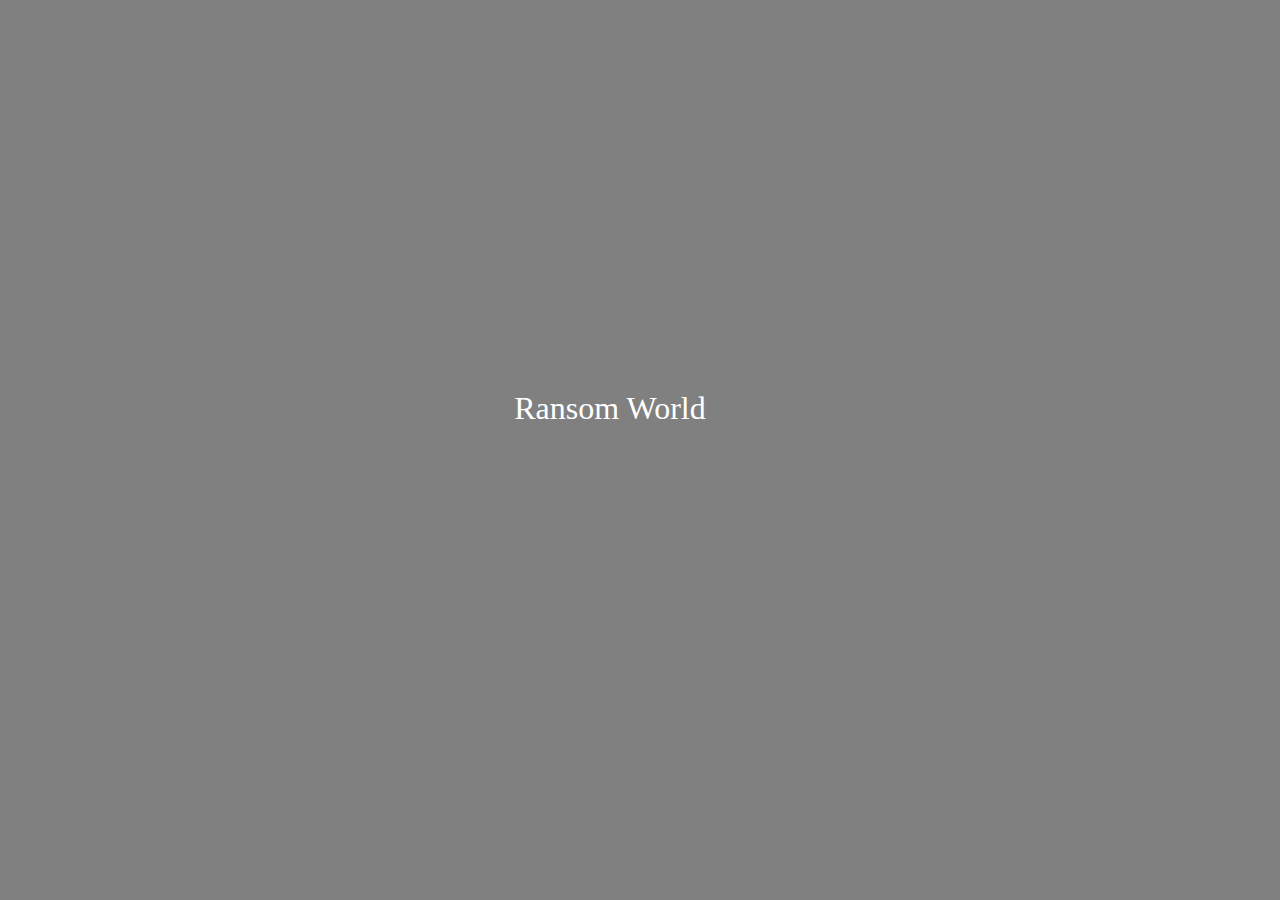
<file: index.html>
<!doctype html>
<html>
<head><meta http-equiv="Content-Type" content="text/html; charset=UTF-8">
    <style>
    html {
        background-color: grey;
        color: white;
        overflow: hidden;
        height: 100%;
        -webkit-user-select: none;
        -moz-user-select: none;
        -ms-user-select: none;
        user-select: none;
        font-size: medium;
    }

    .error {
        text-align: center;
        font-family: 'Gilda Display', serif;

        width: 100%;
        height: 120px;
        margin: auto;
        position: absolute;
        top: 0;
        bottom: 0;
        left: -60px;
        right: 0;
        -webkit-animation: noise-3 1s linear infinite;
        animation: noise-3 1s linear infinite;
    }

    body:after {
        content: 'Ranson World';
        font-size: 100px;

        text-align: center;
        width: 550px;
        margin: auto;
        position: absolute;
        top: 25%;
        bottom: 0;
        left: 0;
        right: 35%;
        opacity: 0;
        color: white;
        -webkit-animation: noise-1 .2s linear infinite;
        animation: noise-1 .2s linear infinite;
    }

    body:before {
        content: 'Ransom World';
        font-size: 100px;

        text-align: center;
        width: 550px;
        margin: auto;
        position: absolute;
        top: 25%;
        bottom: 0;
        left: 0;
        right: 35%;
        opacity: 0;
        color: white;
        -webkit-animation: noise-2 .2s linear infinite;
        animation: noise-2 .2s linear infinite;
    }

    @-webkit-keyframes noise-1 {
        0%, 20%, 40%, 60%, 70%, 90% {
            opacity: 0;
        }
        10% {
            opacity: .1;
        }
        50% {
            opacity: .5;
            left: -16px;
        }
        80% {
            opacity: .3;
        }
        100% {
            opacity: .6;
            left: 2px;
        }
    }

    @keyframes noise-1 {
        0%, 20%, 40%, 60%, 70%, 90% {
            opacity: 0;
        }
        10% {
            opacity: .1;
        }
        50% {
            opacity: .5;
            left: -16px;
        }
        80% {
            opacity: .3;
        }
        100% {
            opacity: .6;
            left: 2px;
        }
    }

    @-webkit-keyframes noise-2 {
        0%, 20%, 40%, 60%, 70%, 90% {
            opacity: 0;
        }
        10% {
            opacity: .1;
        }
        50% {
            opacity: .5;
            left: 16px;
        }
        80% {
            opacity: .3;
        }
        100% {
            opacity: .6;
            left: -2px;
        }
    }

    @keyframes noise-2 {
        0%, 20%, 40%, 60%, 70%, 90% {
            opacity: 0;
        }
        10% {
            opacity: .1;
        }
        50% {
            opacity: .5;
            left: 16px;
        }
        80% {
            opacity: .3;
        }
        100% {
            opacity: .6;
            left: -2px;
        }
    }

    @-webkit-keyframes noise {
        0%, 3%, 5%, 42%, 44%, 100% {
            opacity: 1;
            -webkit-transform: scaleY(1);
            transform: scaleY(1);
        }
        4.3% {
            opacity: 1;
            -webkit-transform: scaleY(1.7);
            transform: scaleY(1.7);
        }
        43% {
            opacity: 1;
            -webkit-transform: scaleX(1.5);
            transform: scaleX(1.5);
        }
    }

    @keyframes noise {
        0%, 3%, 5%, 42%, 44%, 100% {
            opacity: 1;
            -webkit-transform: scaleY(1);
            transform: scaleY(1);
        }
        4.3% {
            opacity: 1;
            -webkit-transform: scaleY(1.7);
            transform: scaleY(1.7);
        }
        43% {
            opacity: 1;
            -webkit-transform: scaleX(1.5);
            transform: scaleX(1.5);
        }
    }

    @-webkit-keyframes noise-3 {
        0%, 3%, 5%, 42%, 44%, 100% {
            opacity: 1;
            -webkit-transform: scaleY(1);
            transform: scaleY(1);
        }
        4.3% {
            opacity: 1;
            -webkit-transform: scaleY(4);
            transform: scaleY(4);
        }
        43% {
            opacity: 1;
            -webkit-transform: scaleX(10) rotate(60deg);
            transform: scaleX(10) rotate(60deg);
        }
    }

    @keyframes noise-3 {
        0%, 3%, 5%, 42%, 44%, 100% {
            opacity: 1;
            -webkit-transform: scaleY(1);
            transform: scaleY(1);
        }
        4.3% {
            opacity: 1;
            -webkit-transform: scaleY(4);
            transform: scaleY(4);
        }
        43% {
            opacity: 1;
            -webkit-transform: scaleX(10) rotate(60deg);
            transform: scaleX(10) rotate(60deg);
        }
    }

    span {
        font-size: 32px;
    }
</style>
</head>
<div class="error">
    <span>Ransom World</span>
</div>

</body></html>
</file>
